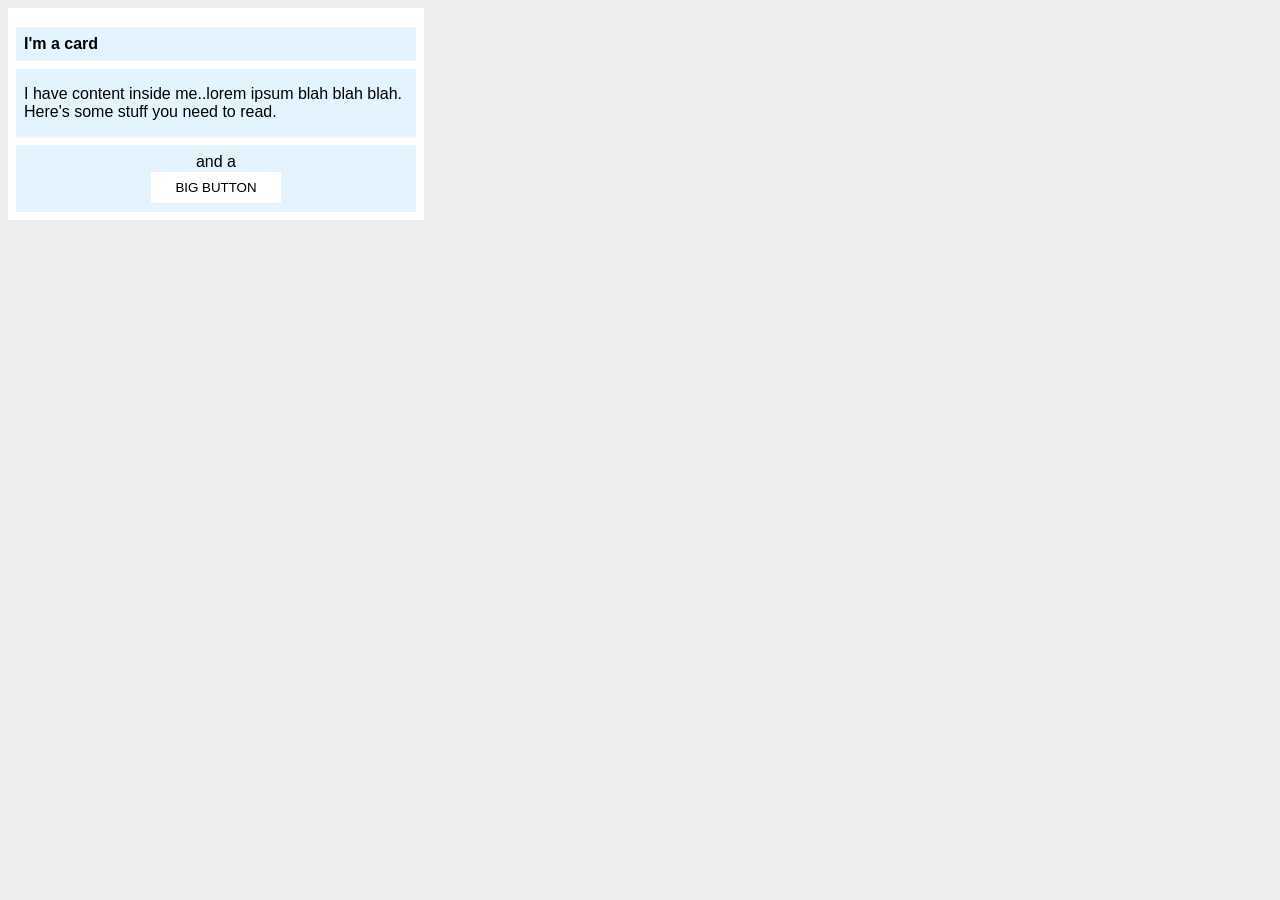
<file: foundations/block-and-inline/02-margin-and-padding-2/index.html>
<!doctype html>
<html lang="en">
  <head>
    <meta charset="UTF-8" />
    <meta http-equiv="X-UA-Compatible" content="IE=edge" />
    <meta name="viewport" content="width=device-width, initial-scale=1.0" />
    <title>Margin and Padding exercise 2</title>
    <link rel="stylesheet" href="style.css" />
  </head>
  <body>
    <div class="card">
      <h1 class="title">I'm a card</h1>
      <div class="content">
        I have content inside me..lorem ipsum blah blah blah. Here's some stuff
        you need to read.
      </div>
      <div class="button-container">and a <button>BIG BUTTON</button></div>
    </div>
  </body>
</html>
</file>
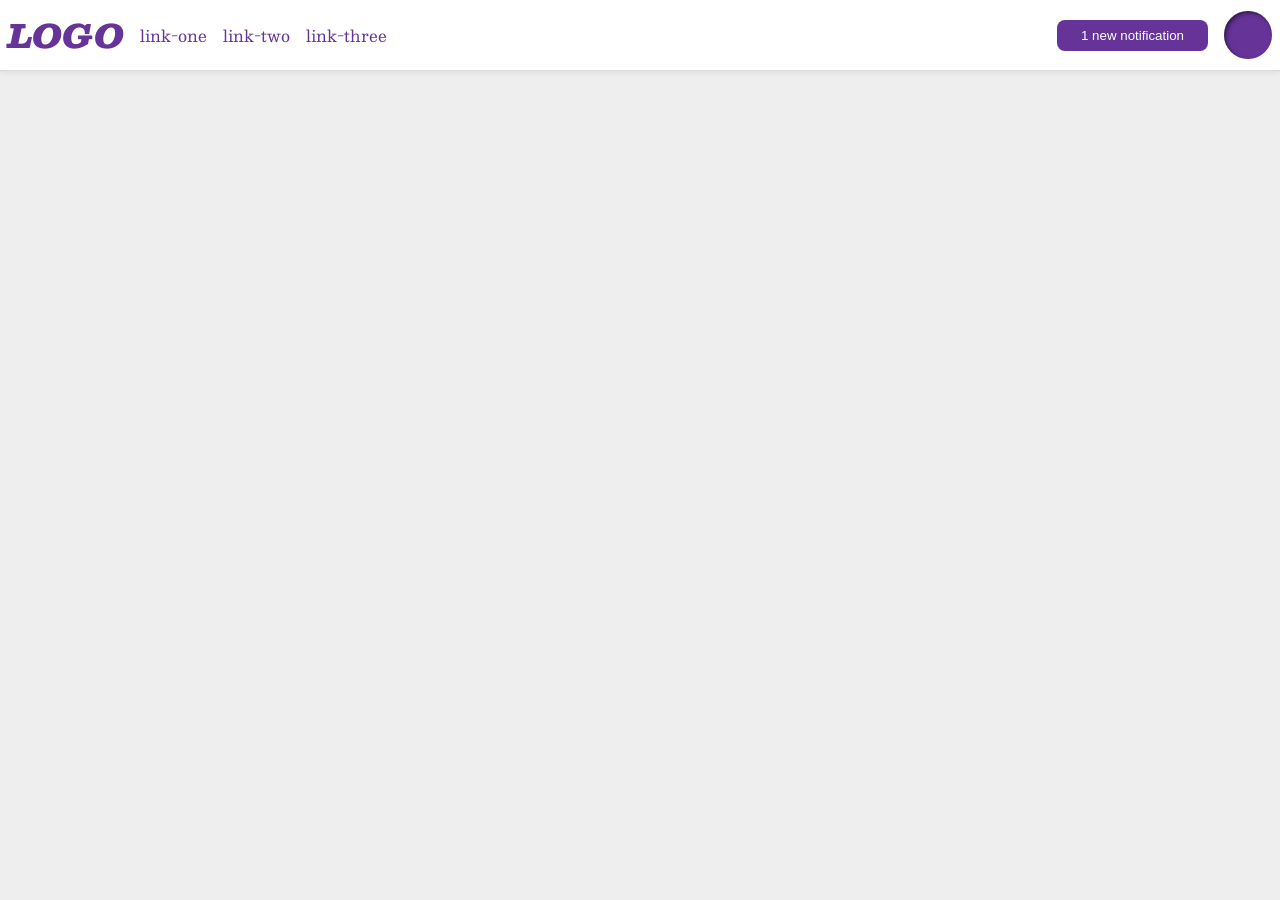
<file: foundations/flex/03-flex-header-2/index.html>
<!doctype html>
<html lang="en">
  <head>
    <meta charset="UTF-8" />
    <meta http-equiv="X-UA-Compatible" content="IE=edge" />
    <meta name="viewport" content="width=device-width, initial-scale=1.0" />
    <title>Flex Header 2</title>
    <link rel="stylesheet" href="style.css" />
  </head>
  <body>
    <div class="header">
      <div class="left-header">
        <div class="logo">LOGO</div>
        <ul class="links">
          <li><a href="https://google.com">link-one</a></li>
          <li><a href="https://google.com">link-two</a></li>
          <li><a href="https://google.com">link-three</a></li>
        </ul>
      </div>
      <div class="right-header">
        <button class="notifications">1 new notification</button>
        <div class="profile-image"></div>
      </div>
    </div>
  </body>
</html>
</file>
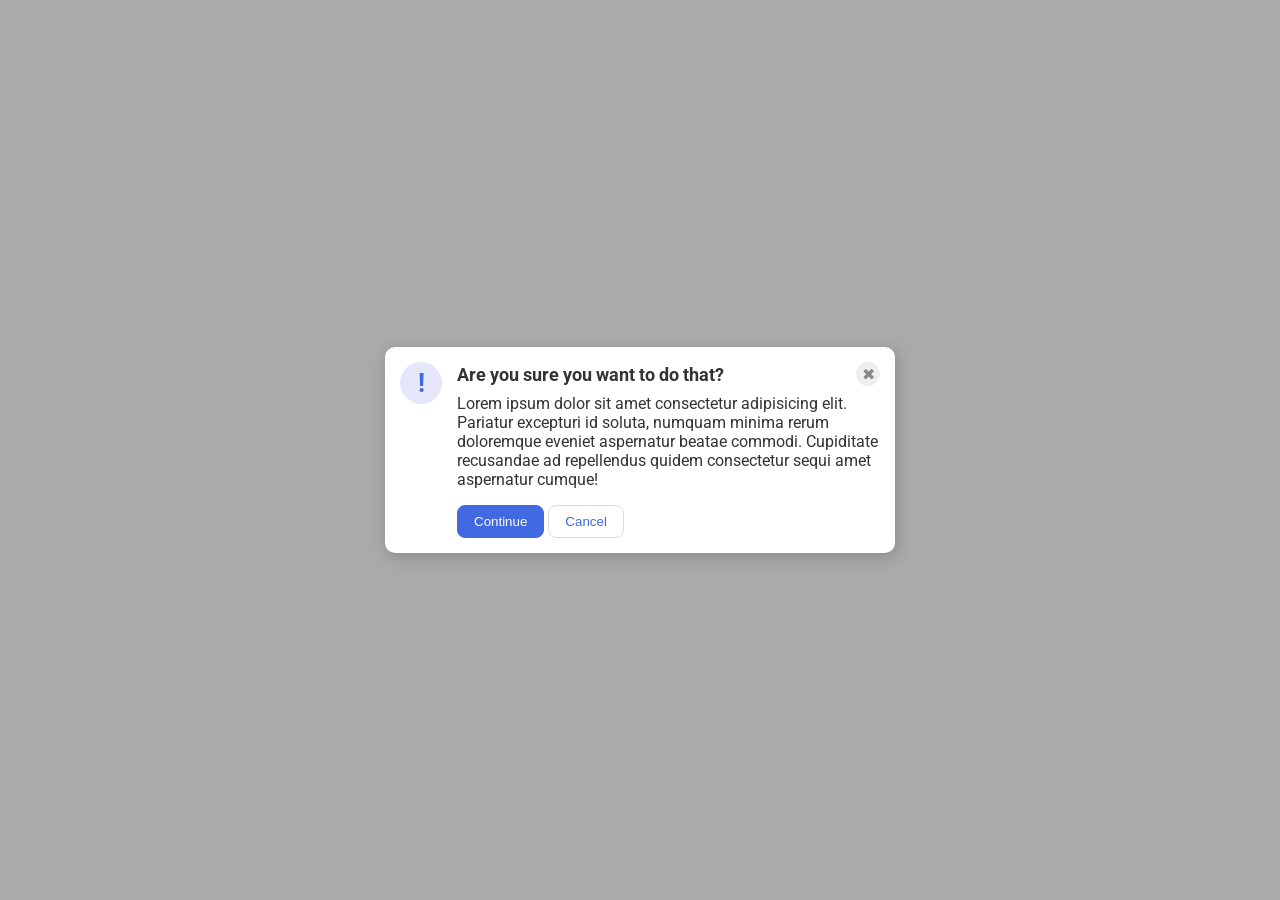
<file: foundations/flex/05-flex-modal/index.html>
<!doctype html>
<html lang="en">
  <head>
    <meta charset="UTF-8" />
    <meta http-equiv="X-UA-Compatible" content="IE=edge" />
    <meta name="viewport" content="width=device-width, initial-scale=1.0" />
    <link rel="stylesheet" href="style.css" />
    <title>Modal</title>
  </head>
  <body>
    <div class="modal">
      <div class="icon">!</div>
      <div class="container">
        <div class="header">
          Are you sure you want to do that?
          <button class="close-button">✖</button>
        </div>
        <div class="text">
          Lorem ipsum dolor sit amet consectetur adipisicing elit. Pariatur
          excepturi id soluta, numquam minima rerum doloremque eveniet
          aspernatur beatae commodi. Cupiditate recusandae ad repellendus quidem
          consectetur sequi amet aspernatur cumque!
        </div>
        <button class="continue">Continue</button>
        <button class="cancel">Cancel</button>
      </div>
    </div>
  </body>
</html>
</file>
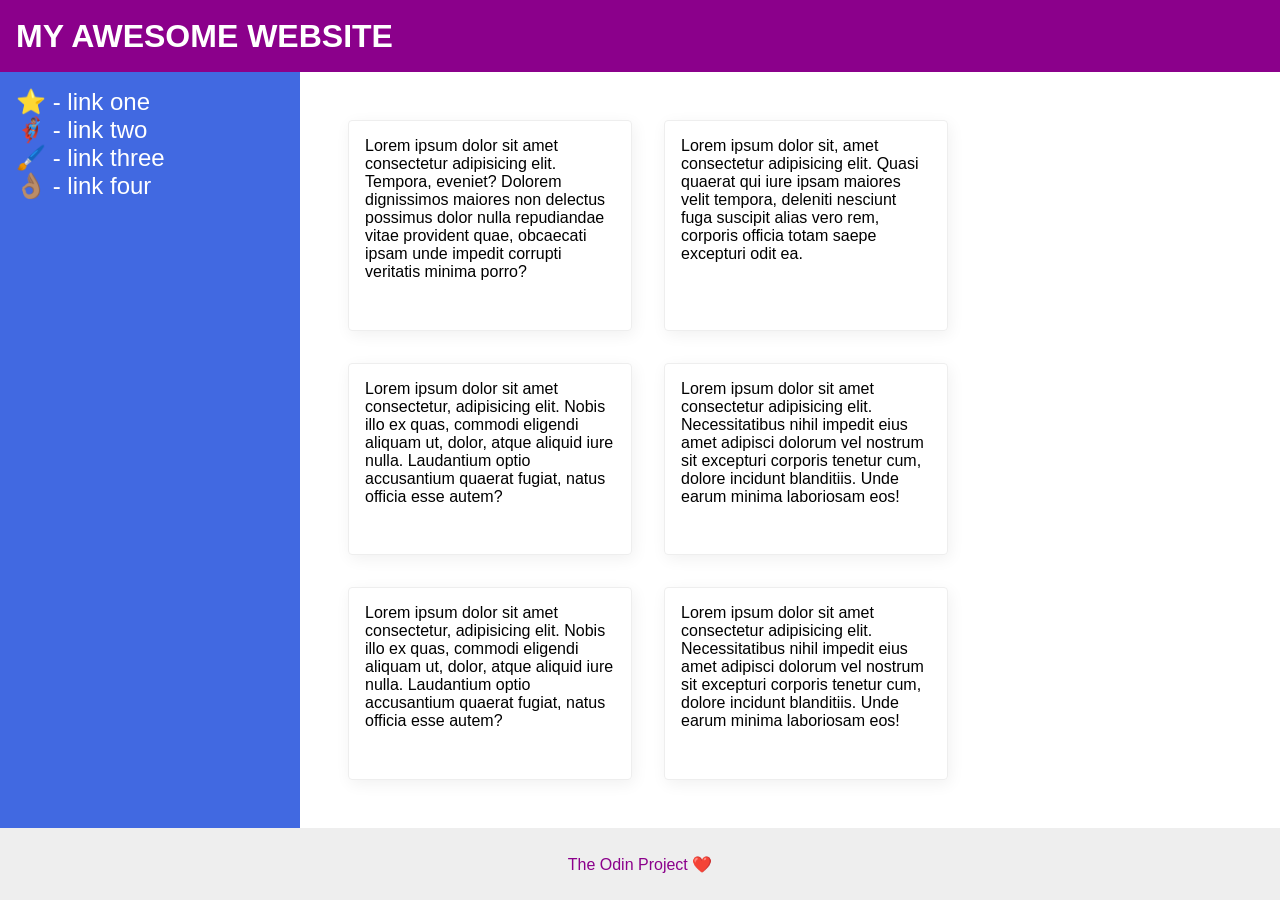
<file: foundations/flex/07-flex-layout-2/index.html>
<!doctype html>
<html lang="en">
  <head>
    <meta charset="UTF-8" />
    <meta http-equiv="X-UA-Compatible" content="IE=edge" />
    <meta name="viewport" content="width=device-width, initial-scale=1.0" />
    <title>The Holy Grail</title>
    <link rel="stylesheet" href="style.css" />
  </head>
  <body>
    <div class="header">MY AWESOME WEBSITE</div>

    <div class="content">
      <div class="sidebar">
        <ul>
          <li><a href="#">⭐ - link one</a></li>
          <li><a href="#">🦸🏽‍♂️ - link two</a></li>
          <li><a href="#">🖌️ - link three</a></li>
          <li><a href="#">👌🏽 - link four</a></li>
        </ul>
      </div>
      <div class="cards">
        <div class="card">
          Lorem ipsum dolor sit amet consectetur adipisicing elit. Tempora,
          eveniet? Dolorem dignissimos maiores non delectus possimus dolor nulla
          repudiandae vitae provident quae, obcaecati ipsam unde impedit
          corrupti veritatis minima porro?
        </div>
        <div class="card">
          Lorem ipsum dolor sit, amet consectetur adipisicing elit. Quasi
          quaerat qui iure ipsam maiores velit tempora, deleniti nesciunt fuga
          suscipit alias vero rem, corporis officia totam saepe excepturi odit
          ea.
        </div>
        <div class="card">
          Lorem ipsum dolor sit amet consectetur, adipisicing elit. Nobis illo
          ex quas, commodi eligendi aliquam ut, dolor, atque aliquid iure nulla.
          Laudantium optio accusantium quaerat fugiat, natus officia esse autem?
        </div>
        <div class="card">
          Lorem ipsum dolor sit amet consectetur adipisicing elit.
          Necessitatibus nihil impedit eius amet adipisci dolorum vel nostrum
          sit excepturi corporis tenetur cum, dolore incidunt blanditiis. Unde
          earum minima laboriosam eos!
        </div>
        <div class="card">
          Lorem ipsum dolor sit amet consectetur, adipisicing elit. Nobis illo
          ex quas, commodi eligendi aliquam ut, dolor, atque aliquid iure nulla.
          Laudantium optio accusantium quaerat fugiat, natus officia esse autem?
        </div>
        <div class="card">
          Lorem ipsum dolor sit amet consectetur adipisicing elit.
          Necessitatibus nihil impedit eius amet adipisci dolorum vel nostrum
          sit excepturi corporis tenetur cum, dolore incidunt blanditiis. Unde
          earum minima laboriosam eos!
        </div>
      </div>
    </div>
    <div class="footer">The Odin Project ❤️</div>
  </body>
</html>
</file>
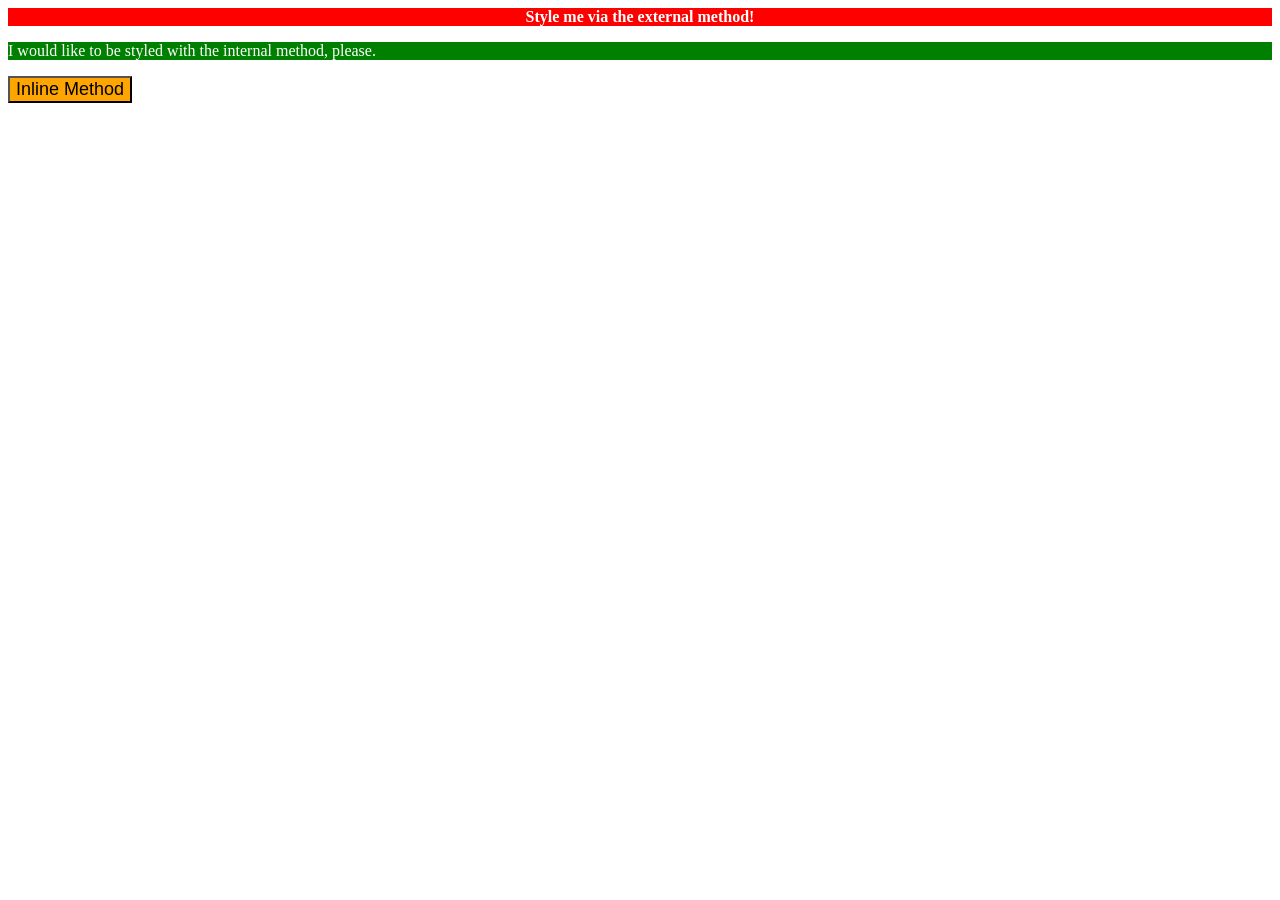
<file: foundations/intro-to-css/01-css-methods/index.html>
<!doctype html>
<html lang="en">
  <head>
    <link href="style.css" rel="stylesheet" />
    <style>
      p {
        background: green;
        color: white;
        font-size: 18;
      }
    </style>
    <meta charset="UTF-8" />
    <meta http-equiv="X-UA-Compatible" content="IE=edge" />
    <meta name="viewport" content="width=device-width, initial-scale=1.0" />
    <title>Methods for Adding CSS</title>
  </head>
  <body>
    <div>Style me via the external method!</div>
    <p>I would like to be styled with the internal method, please.</p>
    <button style="background: orange; font-size: 18px">Inline Method</button>
  </body>
</html>
</file>
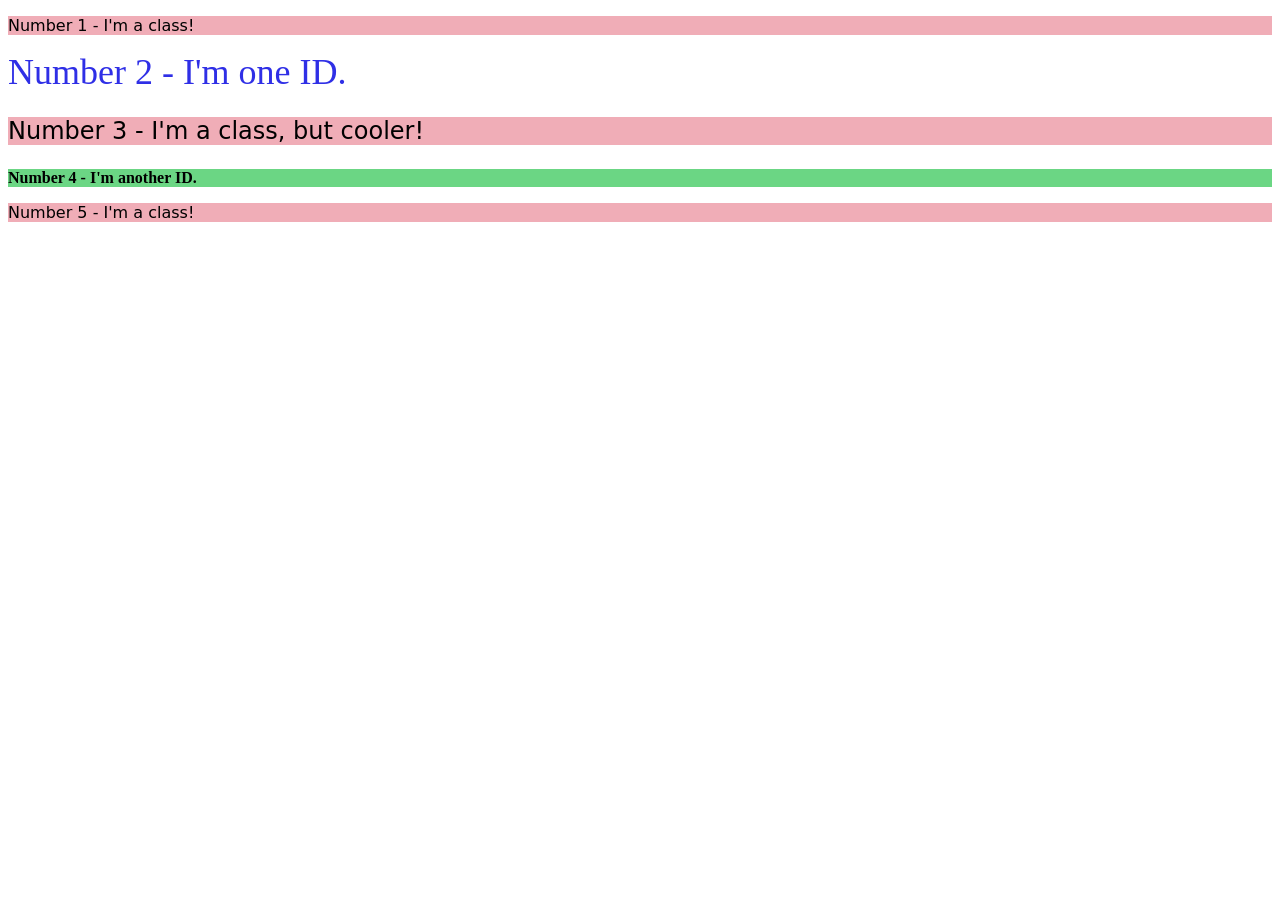
<file: foundations/intro-to-css/02-class-id-selectors/index.html>
<!doctype html>
<html lang="en">
  <head>
    <meta charset="UTF-8" />
    <meta http-equiv="X-UA-Compatible" content="IE=edge" />
    <meta name="viewport" content="width=device-width, initial-scale=1.0" />
    <title>Class and ID Selectors</title>
    <link rel="stylesheet" href="style.css" />
  </head>
  <body>
    <p class="even-element">Number 1 - I'm a class!</p>
    <div id="second-element">Number 2 - I'm one ID.</div>
    <p class="even-element third-element">
      Number 3 - I'm a class, but cooler!
    </p>
    <div id="fourth-elemnt">Number 4 - I'm another ID.</div>
    <p class="even-element">Number 5 - I'm a class!</p>
  </body>
</html>
</file>
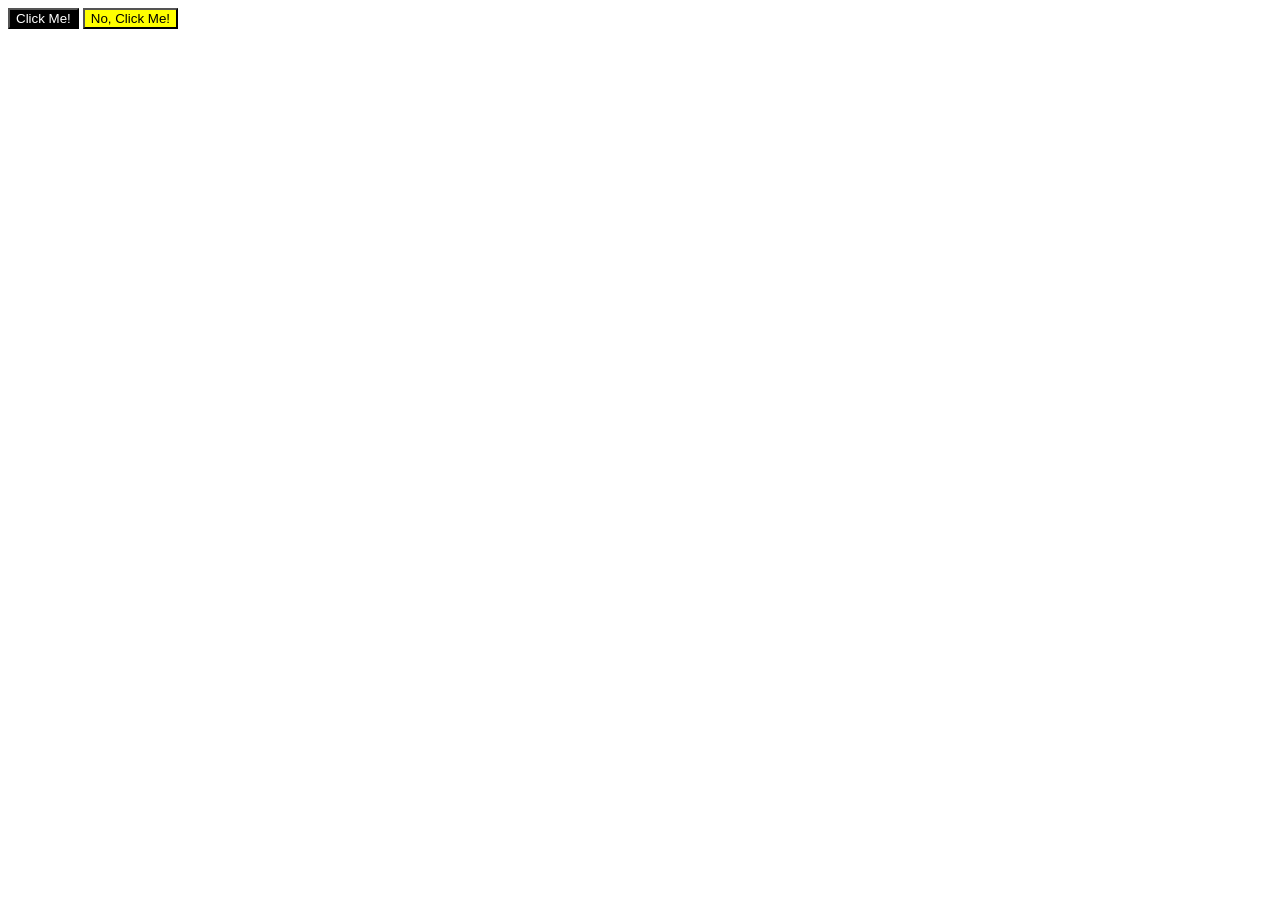
<file: foundations/intro-to-css/03-grouping-selectors/index.html>
<!doctype html>
<html lang="en">
  <head>
    <meta charset="UTF-8" />
    <meta http-equiv="X-UA-Compatible" content="IE=edge" />
    <meta name="viewport" content="width=device-width, initial-scale=1.0" />
    <title>Grouping Selectors</title>
    <link rel="stylesheet" href="style.css" />
  </head>
  <body>
    <button class="first">Click Me!</button>
    <button class="second">No, Click Me!</button>
  </body>
</html>
</file>
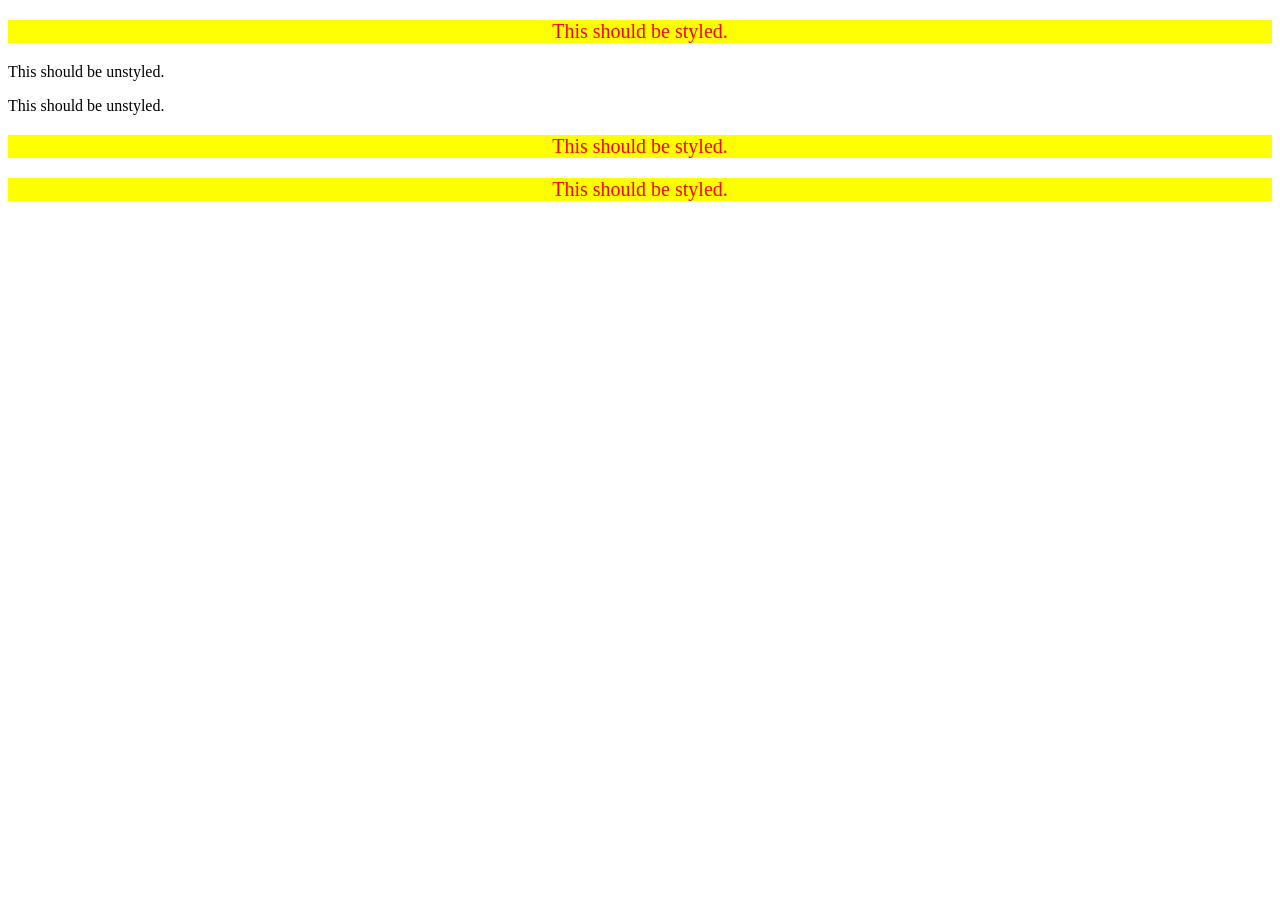
<file: foundations/intro-to-css/05-descendant-combinator/index.html>
<!doctype html>
<html lang="en">
  <head>
    <meta charset="UTF-8" />
    <meta http-equiv="X-UA-Compatible" content="IE=edge" />
    <meta name="viewport" content="width=device-width, initial-scale=1.0" />
    <title>Descendant Combinator</title>
    <link rel="stylesheet" href="style.css" />
  </head>
  <body>
    <div class="container">
      <p class="text">This should be styled.</p>
    </div>
    <p class="text">This should be unstyled.</p>
    <p class="text">This should be unstyled.</p>
    <div class="container">
      <p class="text">This should be styled.</p>
      <p class="text">This should be styled.</p>
    </div>
  </body>
</html>
</file>
<file: foundations/block-and-inline/02-margin-and-padding-2/style.css>
body {
  background: #eee;
  font-family: sans-serif;
  box-sizing: border-box;
  font-size: 16px;
}

.card {
  background: #fff;
  padding: 8px;
  width: 400px;
}

.title {
  background: #e3f4ff;
  margin-bottom: 8px;
  font-size: 16px;
  padding: 8px;
}

.content {
  background: #e3f4ff;
  margin-bottom: 8px;
  padding: 16px 8px;
}

.button-container {
  background: #e3f4ff;
  text-align: center;
  padding: 8px;
}

button {
  background: white;
  border: 1px solid #eee;
  display: block;
  margin: 0 auto;
  padding: 8px 24px;
}
</file>
<file: foundations/flex/03-flex-header-2/style.css>
/* this is some magical font-importing.  
you'll learn about it later. */
@import url("https://fonts.googleapis.com/css2?family=Besley:ital,wght@0,400;1,900&display=swap");

body {
  margin: 0;
  background: #eee;
  font-family: Besley, serif;
}

.header {
  background: white;
  border-bottom: 1px solid #ddd;
  box-shadow: 0 0 8px rgba(0, 0, 0, 0.1);
  display: flex;
  justify-content: space-between;
  padding: 8px;
}

.left-header,
.right-header {
  display: flex;
  align-items: center;
  gap: 16px;
}

.profile-image {
  background: rebeccapurple;
  box-shadow: inset 2px 2px 4px rgba(0, 0, 0, 0.5);
  border-radius: 50%;
  width: 48px;
  height: 48px;
}

.logo {
  color: rebeccapurple;
  font-size: 32px;
  font-weight: 900;
  font-style: italic;
}

button {
  border: none;
  border-radius: 8px;
  background: rebeccapurple;
  color: white;
  padding: 8px 24px;
}

a {
  /* this removes the line under our links */
  text-decoration: none;
  color: rebeccapurple;
}

ul {
  list-style-type: none;
  display: flex;
  padding: 0;
  margin: 0;
  gap: 16px;
}
</file>
<file: foundations/flex/05-flex-modal/style.css>
@import url("https://fonts.googleapis.com/css2?family=Roboto:wght@400;700&display=swap");

html,
body {
  height: 100%;
}

body {
  font-family: Roboto, sans-serif;
  margin: 0;
  background: #aaa;
  color: #333;
  /* I'll give you this one for free lol */
  display: flex;
  align-items: center;
  justify-content: center;
}

.modal {
  background: white;
  width: 480px;
  border-radius: 10px;
  box-shadow: 2px 4px 16px rgba(0, 0, 0, 0.2);

  display: flex;
  gap: 15px;
  padding: 15px;
}

.icon {
  color: royalblue;
  font-size: 26px;
  font-weight: 700;
  background: lavender;
  width: 42px;
  height: 42px;
  border-radius: 50%;
  display: flex;
  align-items: center;
  justify-content: center;

  flex-shrink: 0;
}

.close-button {
  background: #eee;
  border-radius: 50%;
  color: #888;
  font-weight: 400;
  font-size: 16px;
  height: 24px;
  width: 24px;
  display: flex;
  align-items: center;
  justify-content: center;
  border: 1px solid #eee;
  padding: 0;
}

button {
  cursor: pointer;
  padding: 8px 16px;
  border-radius: 8px;
}

button.continue {
  background: royalblue;
  border: 1px solid royalblue;
  color: white;
}

button.cancel {
  background: white;
  border: 1px solid #ddd;
  color: royalblue;
}

.header {
  display: flex;
  align-items: center;
  justify-content: space-between;
  font-size: 18px;
  font-weight: 700;
  margin-bottom: 8px;
}

.text {
  margin-bottom: 16px;
}
</file>
<file: foundations/flex/07-flex-layout-2/style.css>
body {
  font-family:
    -apple-system, BlinkMacSystemFont, "Segoe UI", Roboto, Oxygen, Ubuntu,
    Cantarell, "Open Sans", "Helvetica Neue", sans-serif;
  margin: 0;
  min-height: 100vh;
}

.header {
  height: 72px;
  background: darkmagenta;
  color: white;
}

.footer {
  height: 72px;
  background: #eee;
  color: darkmagenta;
}

.sidebar {
  width: 300px;
  background: royalblue;
  box-sizing: border-box;
}

.card {
  border: 1px solid #eee;
  box-shadow: 2px 4px 16px rgba(0, 0, 0, 0.06);
  border-radius: 4px;
}

/* solutin */

.header {
  font-size: 32px;
  font-weight: 900;
  align-content: center;
  padding-left: 16px;
}

.footer {
  align-content: center;
  text-align: center;
}

.sidebar {
  flex-shrink: 0;
  padding: 16px;
}

ul {
  list-style: none;
  margin: 0;
  padding: 0;
}

a {
  text-decoration: none;
  color: white;
  font-size: 24px;
}

body {
  display: flex;
  flex-direction: column;
}

.content {
  flex: 1;
  display: flex;
}

.cards {
  display: flex;
  flex-wrap: wrap;
  padding: 48px;
  gap: 32px;
}

.card {
  padding: 16px;
  width: 250px;
}
</file>
<file: foundations/intro-to-css/01-css-methods/style.css>
div {
  background: red;
  color: white;
  font-size: 32;
  text-align: center;
  font-weight: bold;
}
</file>
<file: foundations/intro-to-css/02-class-id-selectors/style.css>
.even-element {
  background: rgb(240, 173, 183);
  font-family: "Verdana", "DejaVu Sans", sans-serif;
}

#second-element {
  color: rgb(47, 47, 230);
  font-size: 36px;
}

.third-element {
  font-size: 24px;
}

#fourth-elemnt {
  background-color: rgb(107, 214, 132);
  font-weight: bold;
}
</file>
<file: foundations/intro-to-css/03-grouping-selectors/style.css>
.first {
  background: black;
  color: white;
}

.second {
  background: yellow;
}

.first.second {
  font-size: 280px;
  font-family: "Helvetica", "Times New Roman", sans-serif;
}
</file>
<file: foundations/intro-to-css/05-descendant-combinator/style.css>
.container .text {
  background: yellow;
  color: red;
  font-size: 20px;
  text-align: center;
}
</file>
